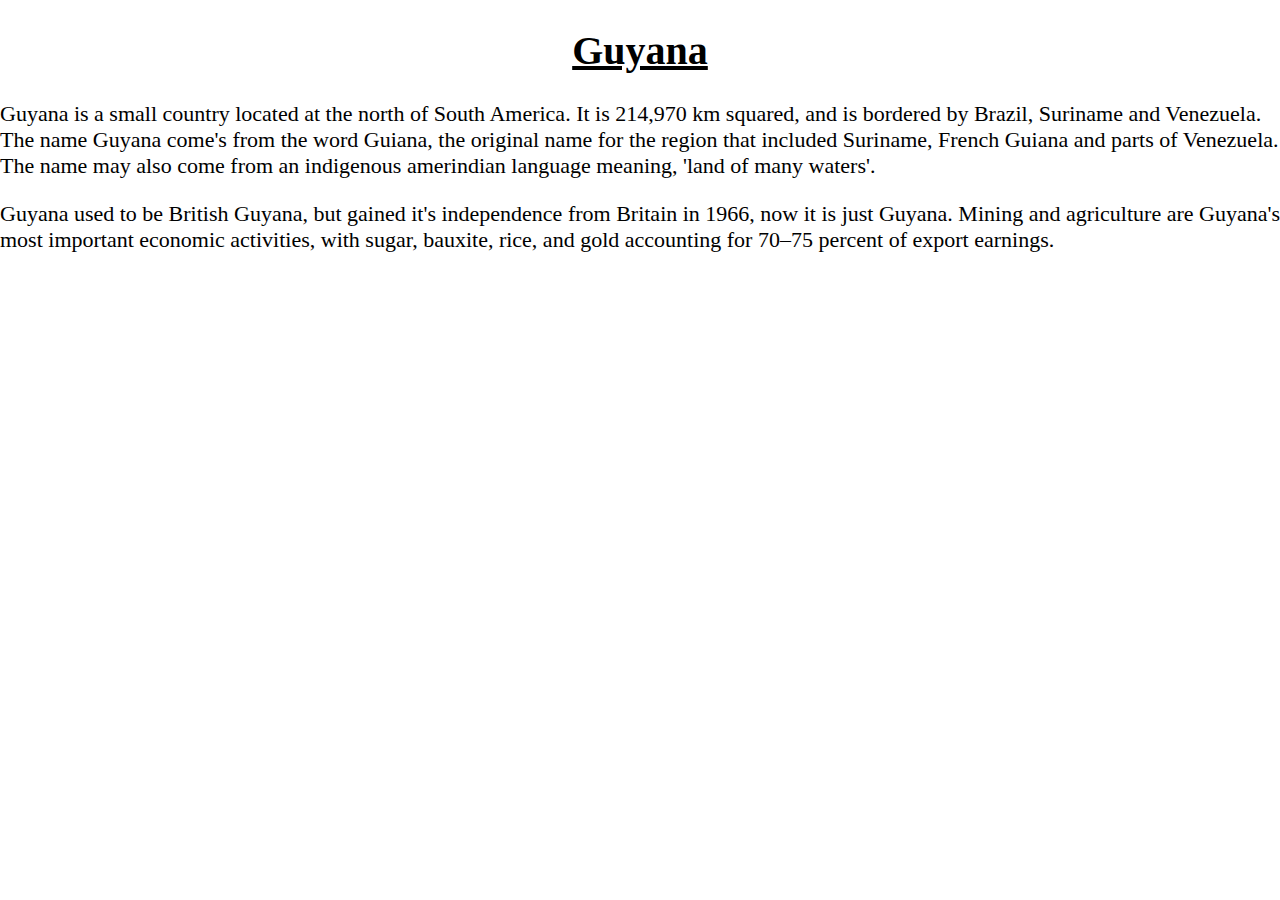
<file: index.html>
<!DOCTYPE html>
<html>
     <head>
          <link rel="stylesheet" href="stylesheet.css">
         <h1> Guyana </h1>
<p> Guyana is a small country located at the north of South America. It is 214,970 km squared, and is bordered by Brazil, Suriname and 
          Venezuela. The name Guyana come's from the word Guiana, the original name for the region that included Suriname, French Guiana
          and parts of Venezuela. The name may also come from an indigenous amerindian language meaning, 'land of many waters'.</p>

<p> Guyana used to be British Guyana, but gained it's independence from Britain in 1966, now it is just Guyana. Mining and agriculture are 
          Guyana's most important economic activities, with sugar, bauxite, rice, and gold accounting for 70–75 percent of 
     export earnings.</p>
  <body>
  <html>
</file>
<file: stylesheet.css>
p {
	color: Black;
}

h1 {
    text-decoration: underline;
}

p {
    font-size: 22px;
}
body {
    margin: 0;	
}
h1 {
    font-size: 2.5em;
}
h1 {
    text-align: center;
}
body{
  background-image: url(http://media.gettyimages.com/vectors/guyana-map-on-grunge-canvas-background-vector-id515751776); 	
  background-position: center center;
  background-size: cover;
  background attachment: fixed;
}
</file>
